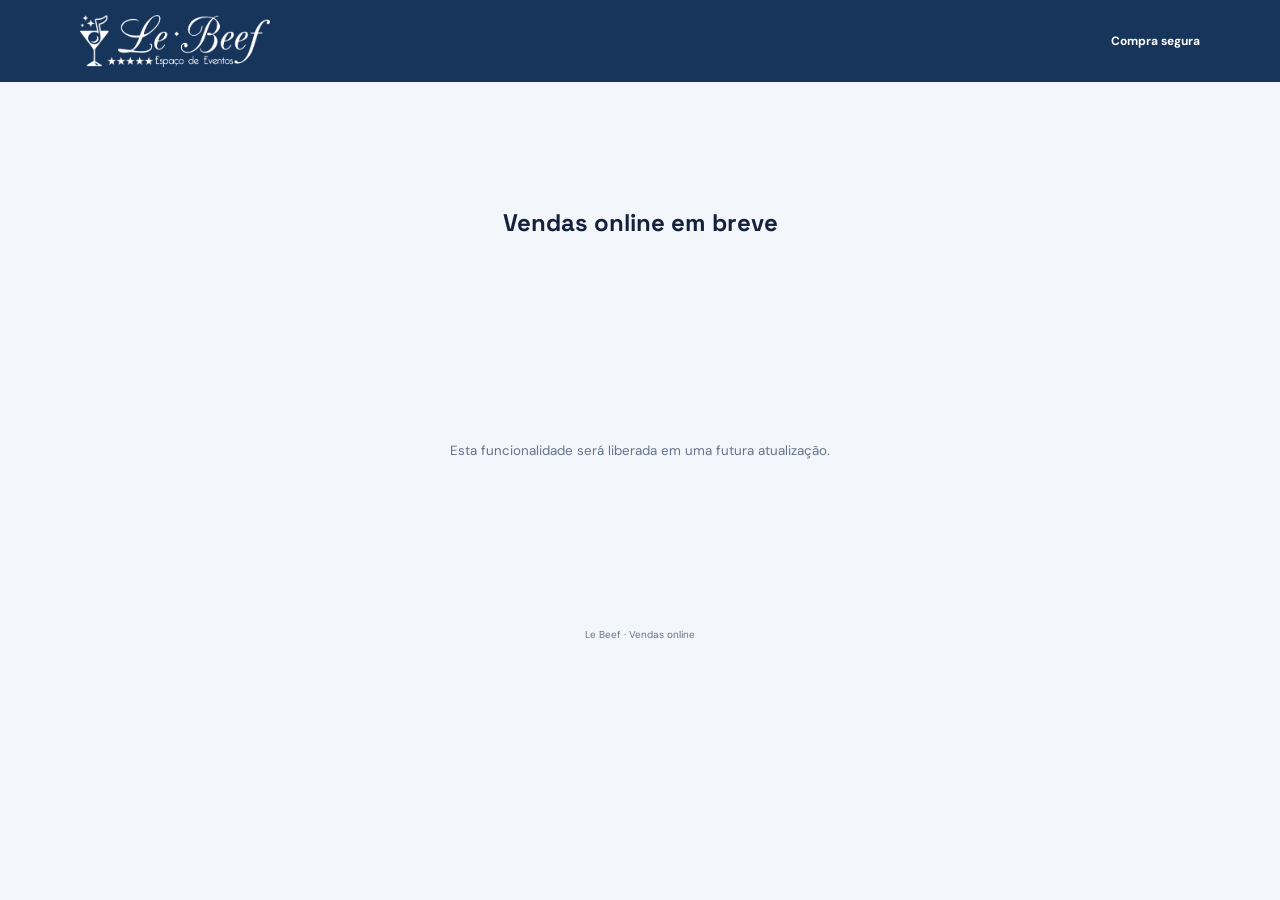
<file: comprar.html>
<!doctype html>
<html lang="pt-BR">
<head>
  <meta charset="utf-8">
  <meta name="viewport" content="width=device-width,initial-scale=1,viewport-fit=cover">
  <meta name="theme-color" content="#17345b">
  <title>Comprar ingressos | Le Beef</title>
  <link rel="preconnect" href="https://fonts.googleapis.com">
  <link rel="preconnect" href="https://fonts.gstatic.com" crossorigin>
  <link href="https://fonts.googleapis.com/css2?family=DM+Sans:wght@400;500;600;700&family=Space+Grotesk:wght@600;700&display=swap" rel="stylesheet">
  <link rel="stylesheet" href="online-store.css?v=2">
</head>
<body>
  <header class="store-header"><img src="logo-le-beef-branca.png" alt="Le Beef"><span>Compra segura</span></header>
  <main class="store-shell">
    <div class="store-state"><strong>Vendas online em breve</strong><small>Esta funcionalidade será liberada em uma futura atualização.</small></div>
  </main>
  <footer>Le Beef · Vendas online</footer>
</body>
</html>
</file>
<file: online-store.css>
:root{font-family:"DM Sans",sans-serif;color:#14213d;background:#f3f6fb;font-synthesis:none}*{box-sizing:border-box}body{margin:0;min-height:100vh}.store-header{display:flex;align-items:center;justify-content:space-between;padding:14px max(18px,calc((100vw - 1120px)/2));background:#17345b;color:#fff}.store-header img{width:190px;max-width:50vw;height:54px;object-fit:contain;object-position:left center}.store-header span{font-size:12px;font-weight:700}.store-shell{width:min(1120px,calc(100% - 28px));margin:26px auto 50px}.store-state{display:grid;place-items:center;gap:6px;min-height:50vh;text-align:center}.store-state strong{font:700 24px "Space Grotesk"}.store-state small{color:#64748b}.store-state.error strong{color:#b91c1c}.event-hero{padding:28px;border-radius:20px;background:linear-gradient(135deg,#17345b,#244d7d);color:#fff}.eyebrow{margin:0;color:#60a5fa;font-size:10px;font-weight:800;letter-spacing:.16em}.event-hero h1{margin:6px 0 4px;font:700 clamp(28px,5vw,48px) "Space Grotesk"}.event-hero p:last-child{margin:0;color:#dbeafe}.checkout-layout{display:grid;grid-template-columns:minmax(0,1.55fr) minmax(280px,.75fr);gap:18px;margin-top:18px;align-items:start}.store-card{padding:22px;border:1px solid #dce5f1;border-radius:18px;background:#fff;box-shadow:0 10px 30px rgba(23,52,91,.06)}.section-heading{display:flex;align-items:center;gap:12px;margin-bottom:18px}.section-heading>span{display:grid;place-items:center;width:34px;height:34px;border-radius:10px;background:#2563eb;color:#fff;font-weight:800}.section-heading h2{margin:0;font:700 20px "Space Grotesk"}.section-heading p{margin:3px 0 0;color:#64748b;font-size:11px}.store-ticket-types{display:grid;gap:10px}.store-ticket{display:grid;grid-template-columns:minmax(0,1fr) auto;align-items:center;gap:14px;padding:14px;border:1px solid #e2e8f0;border-radius:12px}.store-ticket strong,.store-ticket small{display:block}.store-ticket small{margin-top:4px;color:#64748b}.ticket-price{color:#17345b;font-weight:800}.quantity-control{display:flex;align-items:center;gap:9px}.quantity-control button{width:32px;height:32px;border:1px solid #bfdbfe;border-radius:9px;background:#eff6ff;color:#1d4ed8;font-size:20px;cursor:pointer}.quantity-control output{min-width:22px;text-align:center;font-weight:800}.buyer-fields{display:grid;grid-template-columns:1fr 1fr;gap:12px;margin-top:20px}.buyer-fields label:last-child{grid-column:1/-1}.buyer-fields label{color:#334155;font-size:11px;font-weight:700}.buyer-fields input{width:100%;margin-top:6px;padding:12px;border:1px solid #cbd5e1;border-radius:10px;font:inherit}.order-summary{position:sticky;top:18px;display:grid;gap:12px}.order-summary .eyebrow{color:#2563eb}.summary-item,.summary-line,.summary-total{display:flex;justify-content:space-between;gap:12px}.summary-item{color:#64748b;font-size:11px}.summary-line{padding-top:10px;border-top:1px solid #edf2f7;font-size:12px}.summary-total{padding-top:14px;border-top:2px solid #dbeafe;align-items:end}.summary-total strong{font:700 24px "Space Grotesk"}.order-summary button,.payment-result button{padding:14px;border:0;border-radius:11px;background:#2563eb;color:#fff;font:700 13px "DM Sans";cursor:pointer}.order-summary button:disabled{opacity:.5;cursor:not-allowed}.order-summary>small{color:#64748b;font-size:9px;line-height:1.5}.payment-card,.payment-result{margin-top:18px}.payment-result{text-align:center}.result-icon{display:grid;place-items:center;width:58px;height:58px;margin:auto;border-radius:50%;background:#dcfce7;color:#15803d;font-size:28px;font-weight:900}.payment-result h2{font:700 26px "Space Grotesk"}.payment-result p{color:#64748b}.payment-result .secondary-action{background:#eaf2ff;color:#1d4ed8}.payment-result textarea{width:100%;min-height:85px;margin:12px 0;padding:10px;border:1px solid #cbd5e1;border-radius:10px}.payment-result img{display:block;width:220px;max-width:80%;margin:16px auto}footer{text-align:center;padding:20px;color:#64748b;font-size:10px}@media(max-width:760px){.store-shell{width:min(100% - 18px,620px);margin-top:12px}.event-hero{padding:20px}.checkout-layout{grid-template-columns:1fr}.order-summary{position:static}.buyer-fields{grid-template-columns:1fr}.buyer-fields label:last-child{grid-column:auto}.store-card{padding:16px}.store-ticket{grid-template-columns:1fr}.quantity-control{justify-content:flex-end}.store-header img{height:44px}}

.online-ticket-list{display:grid;gap:10px;max-width:560px;margin:24px auto;text-align:left}.online-ticket-list h3{margin:0 0 4px;text-align:center;font:700 20px "Space Grotesk"}.online-ticket{display:grid;grid-template-columns:92px 1fr;align-items:center;gap:16px;padding:12px;border:1px solid #dce5f1;border-radius:13px;background:#f8fafc}.payment-result .online-ticket img{width:92px;height:92px;max-width:none;margin:0}.online-ticket small,.online-ticket strong,.online-ticket code{display:block}.online-ticket small{color:#64748b}.online-ticket strong{margin:3px 0;color:#17345b;font:700 17px "Space Grotesk"}.online-ticket code{font-weight:700;letter-spacing:.08em}.result-actions{display:flex;justify-content:center;gap:10px;flex-wrap:wrap;margin-top:18px}.result-actions button{min-width:190px}@media(max-width:760px){.online-ticket{grid-template-columns:76px 1fr}.payment-result .online-ticket img{width:76px;height:76px}.result-actions button{width:100%}}
</file>
